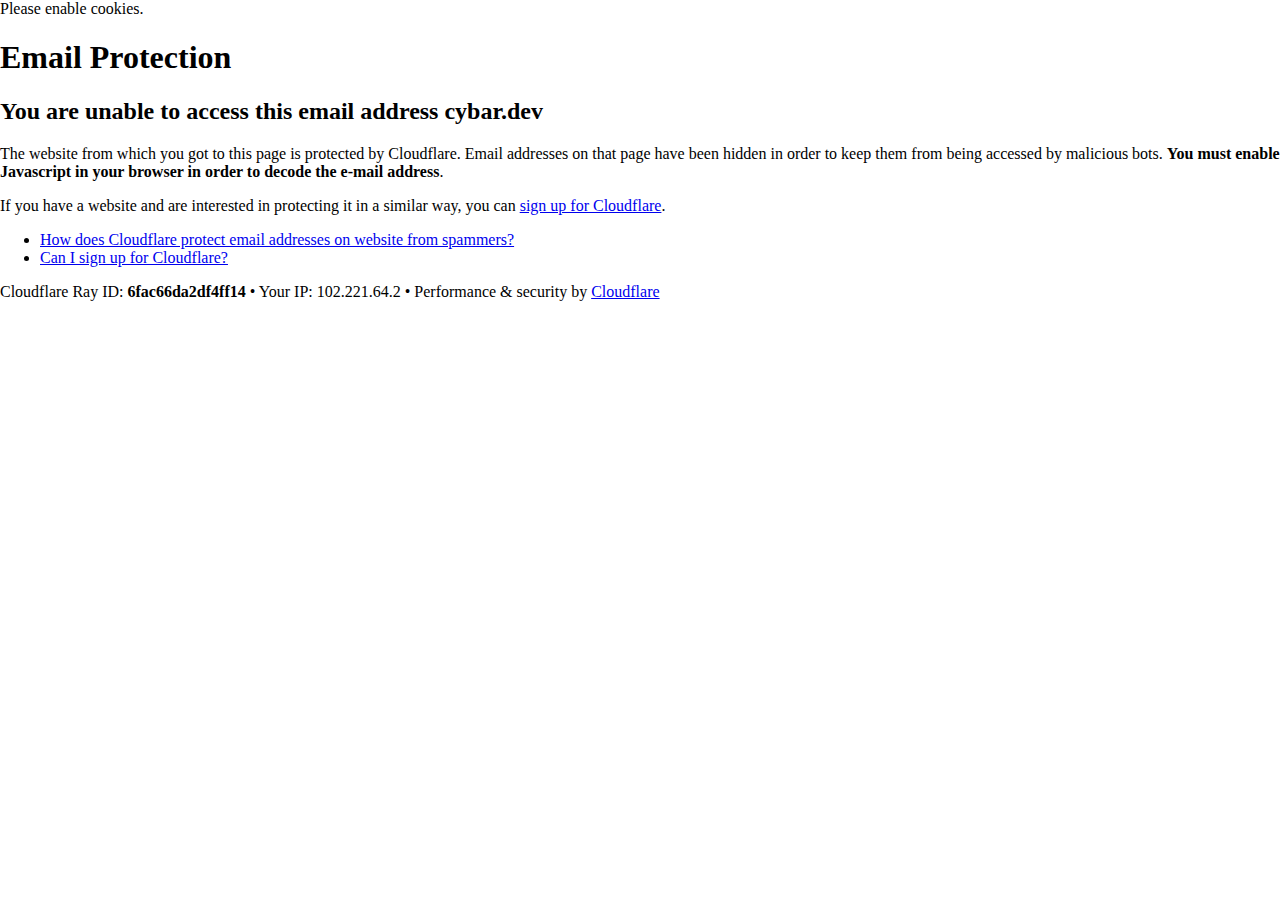
<file: cdn-cgi/l/email-protection.html>
<!DOCTYPE html>
<!--[if lt IE 7]> <html class="no-js ie6 oldie" lang="en-US"> <![endif]-->
<!--[if IE 7]>    <html class="no-js ie7 oldie" lang="en-US"> <![endif]-->
<!--[if IE 8]>    <html class="no-js ie8 oldie" lang="en-US"> <![endif]-->
<!--[if gt IE 8]><!--> <html class="no-js" lang="en-US"> <!--<![endif]-->

<!-- Mirrored from me.cybar.dev/cdn-cgi/l/email-protection by HTTrack Website Copier/3.x [XR&CO'2014], Tue, 12 Apr 2022 12:46:31 GMT -->
<!-- Added by HTTrack --><meta http-equiv="content-type" content="text/html;charset=UTF-8" /><!-- /Added by HTTrack -->
<head>
<title>Email Protection | Cloudflare</title>
<meta charset="UTF-8" />
<meta http-equiv="Content-Type" content="text/html; charset=UTF-8" />
<meta http-equiv="X-UA-Compatible" content="IE=Edge,chrome=1" />
<meta name="robots" content="noindex, nofollow" />
<meta name="viewport" content="width=device-width,initial-scale=1" />
<link rel="stylesheet" id="cf_styles-css" href="https://me.cybar.dev/cdn-cgi/styles/cf.errors.css" type="text/css" media="screen,projection" />
<!--[if lt IE 9]><link rel="stylesheet" id='cf_styles-ie-css' href="/cdn-cgi/styles/cf.errors.ie.css" type="text/css" media="screen,projection" /><![endif]-->
<style type="text/css">body{margin:0;padding:0}</style>


<!--[if gte IE 10]><!-->
<script>
  if (!navigator.cookieEnabled) {
    window.addEventListener('DOMContentLoaded', function () {
      var cookieEl = document.getElementById('cookie-alert');
      cookieEl.style.display = 'block';
    })
  }
</script>
<!--<![endif]-->


</head>
<body>
  <div id="cf-wrapper">
    <div class="cf-alert cf-alert-error cf-cookie-error" id="cookie-alert" data-translate="enable_cookies">Please enable cookies.</div>
    <div id="cf-error-details" class="cf-error-details-wrapper">
      <div class="cf-wrapper cf-header cf-error-overview">
        <h1 data-translate="block_headline">Email Protection</h1>
        <h2 class="cf-subheadline"><span data-translate="unable_to_access">You are unable to access this email address</span> cybar.dev</h2>
      </div><!-- /.header -->

      <div class="cf-section cf-wrapper">
        <div class="cf-columns two">
          <div class="cf-column">
            <p>The website from which you got to this page is protected by Cloudflare. Email addresses on that page have been hidden in order to keep them from being accessed by malicious bots. <strong>You must enable Javascript in your browser in order to decode the e-mail address</strong>.</p>
            <p>If you have a website and are interested in protecting it in a similar way, you can <a rel="noopener noreferrer" href="https://www.cloudflare.com/sign-up?utm_source=email_protection">sign up for Cloudflare</a>.</p>
          </div>

          <div class="cf-column">
            <div class="grid_4">
              <div class="rail">
                  <div class="panel">
                      <ul class="nobullets">
                        <li><a rel="noopener noreferrer" class="modal-link-faq" href="https://support.cloudflare.com/hc/en-us/articles/200170016-What-is-Email-Address-Obfuscation-">How does Cloudflare protect email addresses on website from spammers?</a></li>
                        <li><a rel="noopener noreferrer" class="modal-link-faq" href="https://support.cloudflare.com/hc/en-us/categories/200275218-Getting-Started">Can I sign up for Cloudflare?</a></li>
                    </ul>
                </div>
              </div>
            </div>
          </div>
        </div>
      </div><!-- /.section -->

      <div class="cf-error-footer cf-wrapper w-240 lg:w-full py-10 sm:py-4 sm:px-8 mx-auto text-center sm:text-left border-solid border-0 border-t border-gray-300">
  <p class="text-13">
    <span class="cf-footer-item sm:block sm:mb-1">Cloudflare Ray ID: <strong class="font-semibold">6fac66da2df4ff14</strong></span>
    <span class="cf-footer-separator sm:hidden">&bull;</span>
    <span class="cf-footer-item sm:block sm:mb-1"><span>Your IP</span>: 102.221.64.2</span>
    <span class="cf-footer-separator sm:hidden">&bull;</span>
    <span class="cf-footer-item sm:block sm:mb-1"><span>Performance &amp; security by</span> <a rel="noopener noreferrer" href="https://www.cloudflare.com/5xx-error-landing" id="brand_link" target="_blank">Cloudflare</a></span>
    
  </p>
</div><!-- /.error-footer -->


    </div><!-- /#cf-error-details -->
  </div><!-- /#cf-wrapper -->

  <script type="text/javascript">
  window._cf_translation = {};
  
  
</script>

</body>

<!-- Mirrored from me.cybar.dev/cdn-cgi/l/email-protection by HTTrack Website Copier/3.x [XR&CO'2014], Tue, 12 Apr 2022 12:46:31 GMT -->
</html>
</file>
